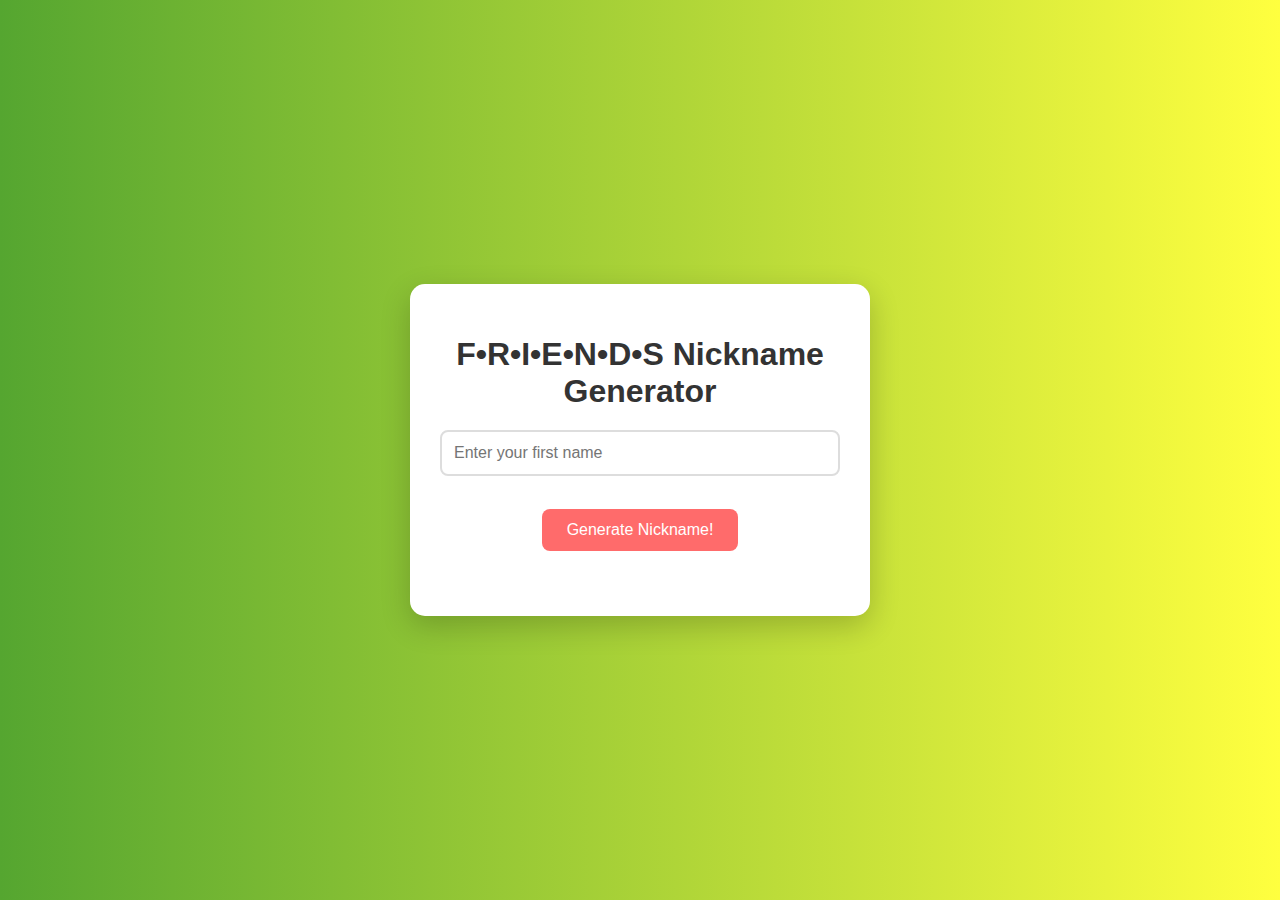
<file: BackendTask1/index.html>
<!DOCTYPE html>
<html lang="en">
<head>
    <meta charset="UTF-8">
    <meta name="viewport" content="width=device-width, initial-scale=1.0">
    <title>Friends Nickname Generator</title>
    <link href="styles.css" rel="stylesheet" />
</head>
<body>
    <div class="container">
        <h1>F•R•I•E•N•D•S Nickname Generator</h1>
        <input type="text" id="firstName" placeholder="Enter your first name">
        <br>
        <button onclick="generateNickname()">Generate Nickname!</button>
        <div id="result"></div>
    </div>

    <script src="script.js"></script>
    </body>
    </html>
</file>
<file: BackendTask1/styles.css>
body {
            font-family: Arial, sans-serif;
            background:linear-gradient(to right,#55a630,#ffff3f);
            min-height: 100vh;
            display: flex;
            justify-content: center;
            align-items: center;
            margin: 0;
        }
        
        .container {
            background: white;
            padding: 30px;
            border-radius: 15px;
            box-shadow: 0 10px 30px rgba(0,0,0,0.2);
            text-align: center;
            max-width: 400px;
        }
        
        h1 {
            color: #333;
            margin-bottom: 20px;
        }
        
        input {
            width: 93%;
            padding: 12px;
            border: 2px solid #ddd;
            border-radius: 8px;
            font-size: 16px;
            margin-bottom: 15px;
            display: flex;
            justify-content: center;
            align-items: center;
        }
        
        button {
            background: #ff6b6b;
            color: white;
            padding: 12px 25px;
            border: none;
            border-radius: 8px;
            font-size: 16px;
            cursor: pointer;
            margin-bottom: 20px;
        }
        
        button:hover {
            background: #ff5252;
        }
        
        #result {
            font-size: 24px;
            font-weight: bold;
            color: #333;
            margin-top: 15px;
        }
</file>
